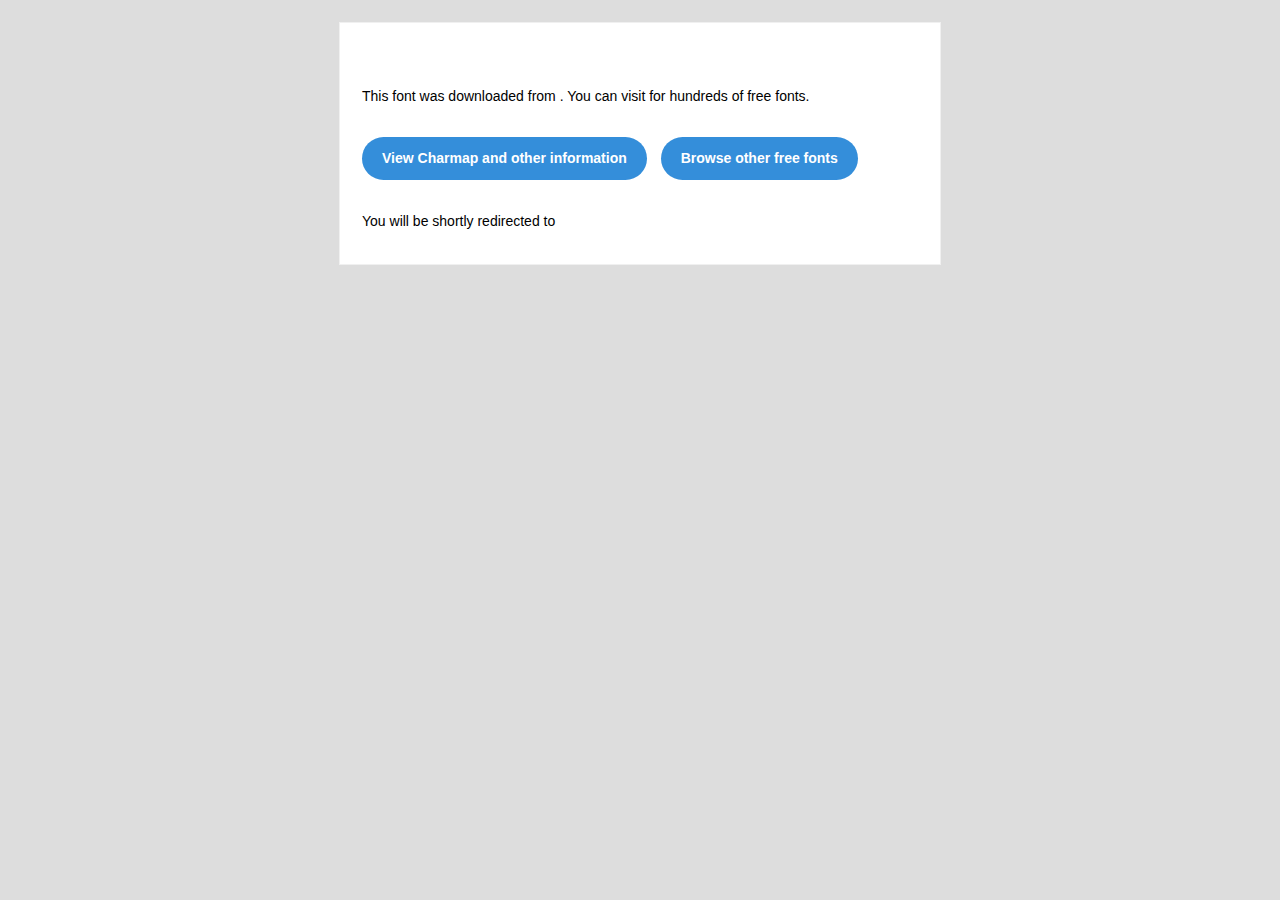
<file: font/readme.html>
<!DOCTYPE html PUBLIC "-//W3C//DTD XHTML 1.0 Transitional//EN" "http://www.w3.org/TR/xhtml1/DTD/xhtml1-transitional.dtd">
<html xmlns="http://www.w3.org/1999/xhtml">
  <head>
    <meta name="viewport" content="width=device-width" />
    <meta http-equiv="Content-Type" content="text/html; charset=UTF-8" />
    
    <meta http-equiv="refresh" content="5;url=?ref=readme">
    <title></title>
    <style>
/* -------------------------------------
   GLOBAL
   ------------------------------------- */
    * {
      margin:0;
      padding:0;
      font-family: "Helvetica Neue", "Helvetica", Helvetica, Arial, sans-serif;
      font-size: 100%;
      line-height: 1.6;
    }

    img {
      max-width: 100%;
    }

    body {
      -webkit-font-smoothing:antialiased;
      -webkit-text-size-adjust:none;
      width: 100%!important;
      height: 100%;
      background:#DDD;
    }


    /* -------------------------------------
       ELEMENTS
       ------------------------------------- */
    a {
      color: #348eda;
    }

    .btn-primary, .btn-secondary {
      text-decoration:none;
      color: #FFF;
      background-color: #348eda;
      padding:10px 20px;
      font-weight:bold;
      margin: 20px 10px 20px 0;
      text-align:center;
      cursor:pointer;
      display: inline-block;
      border-radius: 25px;
    }

    .btn-secondary{
      background: #aaa;
    }

    .last {
      margin-bottom: 0;
    }

    .first{
      margin-top: 0;
    }


    /* -------------------------------------
       BODY
       ------------------------------------- */
    table.body-wrap {
      width: 100%;
      padding: 20px;
    }

    table.body-wrap .container{
      border: 1px solid #f0f0f0;
    }


    /* -------------------------------------
       FOOTER
       ------------------------------------- */
    table.footer-wrap {
      width: 100%;
      clear:both!important;
    }

    .footer-wrap .container p {
      font-size:12px;
      color:#666;

    }

    table.footer-wrap a{
      color: #999;
    }


    /* -------------------------------------
       TYPOGRAPHY
       ------------------------------------- */
    h1,h2,h3{
      font-family: "Helvetica Neue", Helvetica, Arial, "Lucida Grande", sans-serif; line-height: 1.1; margin-bottom:15px; color:#000;
      margin: 40px 0 10px;
      line-height: 1.2;
      font-weight:200;
    }

    h1 {
      font-size: 36px;
    }
    h2 {
      font-size: 28px;
    }
    h3 {
      font-size: 22px;
    }

    p, ul {
      margin-bottom: 10px;
      font-weight: normal;
      font-size:14px;
    }

    ul li {
      margin-left:5px;
      list-style-position: inside;
    }

    /* ---------------------------------------------------
       RESPONSIVENESS
       Nuke it from orbit. It's the only way to be sure.
       ------------------------------------------------------ */

    /* Set a max-width, and make it display as block so it will automatically stretch to that width, but will also shrink down on a phone or something */
    .container {
      display:block!important;
      max-width:600px!important;
      margin:0 auto!important; /* makes it centered */
      clear:both!important;
    }

    /* This should also be a block element, so that it will fill 100% of the .container */
    .content {
      padding:20px;
      max-width:600px;
      margin:0 auto;
      display:block;
    }

    /* Let's make sure tables in the content area are 100% wide */
    .content table {
      width: 100%;
    }

    </style>
  </head>

  <body bgcolor="#f6f6f6">

    <!-- body -->
    <table class="body-wrap">
      <tr>
        <td></td>
        <td class="container" bgcolor="#FFFFFF">

          <!-- content -->
          <div class="content">
            <table>
              <tr>
                <td>
                  <h1></h1>
                  <p>This font was downloaded from <a href="?ref=readme"></a> . You can visit <a href="?ref=readme"></a> for hundreds of free fonts.</p>
                  <p><a href="?ref=readme" class="btn-primary">View Charmap and other information</a> <a href="?ref=readme" class="btn-primary">Browse other free fonts</a></p>
                  <p>You will be shortly redirected to </p>
                </td>
              </tr>
            </table>
          </div>
          <!-- /content -->

        </td>
        <td></td>
      </tr>
    </table>
    <!-- /body -->

  </body>
</html>
</file>
